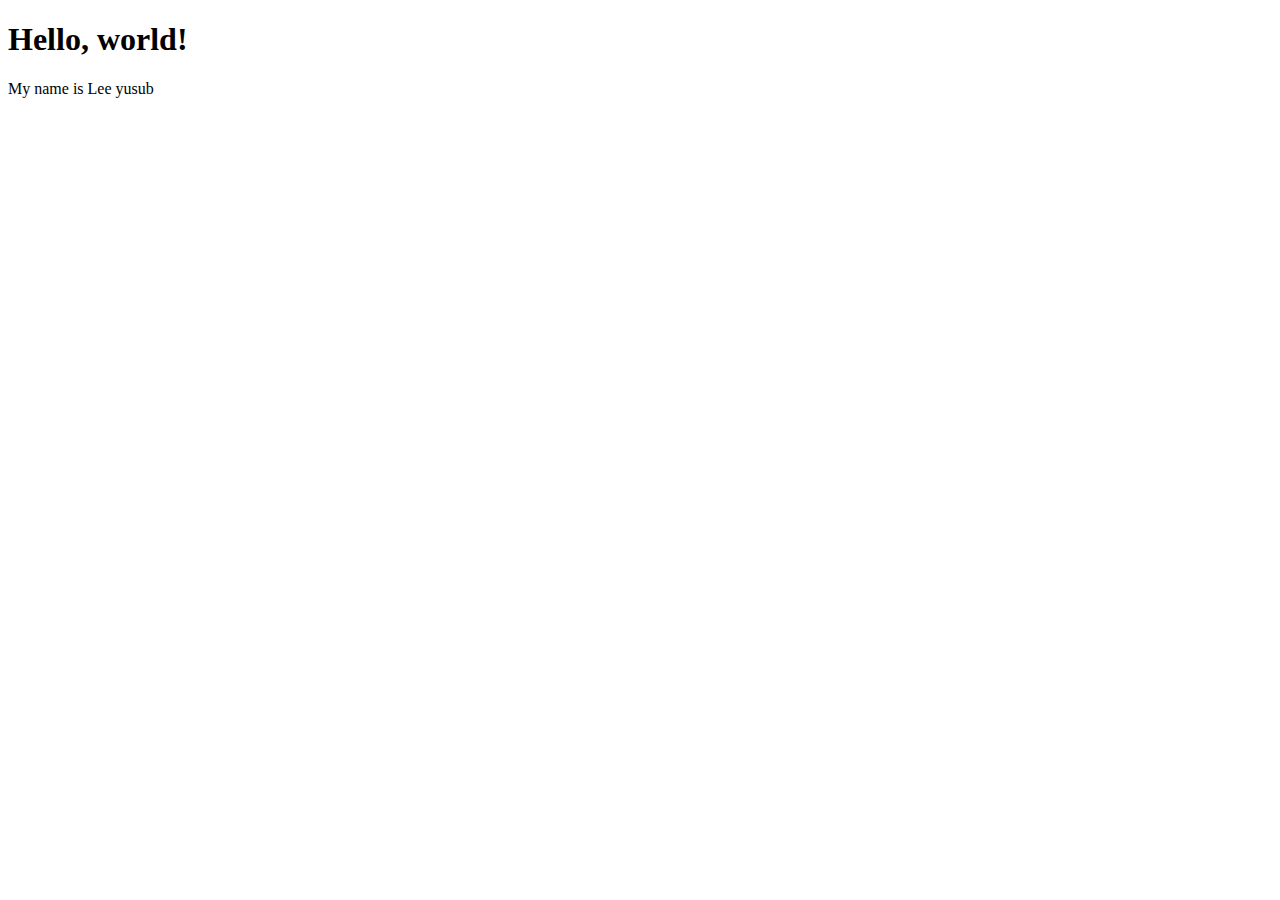
<file: index.html>
<!doctype html>
<html lang="en">
  <head>
    <meta charset="utf-8">
    <meta name="viewport" content="width=device-width, initial-scale=1">
    <title>Bootstrap demo</title>
    <link href="https://cdn.jsdelivr.net/npm/bootstrap@5.3.7/dist/css/bootstrap.min.css" rel="stylesheet" integrity="sha384-LN+7fdVzj6u52u30Kp6M/trliBMCMKTyK833zpbD+pXdCLuTusPj697FH4R/5mcr" crossorigin="anonymous">
  </head>
  <body>
    <h1>Hello, world!</h1>
    <div>My name is Lee yusub</div>
    <script src="https://cdn.jsdelivr.net/npm/bootstrap@5.3.7/dist/js/bootstrap.bundle.min.js" integrity="sha384-ndDqU0Gzau9qJ1lfW4pNLlhNTkCfHzAVBReH9diLvGRem5+R9g2FzA8ZGN954O5Q" crossorigin="anonymous"></script>
  </body>
</html>
</file>
